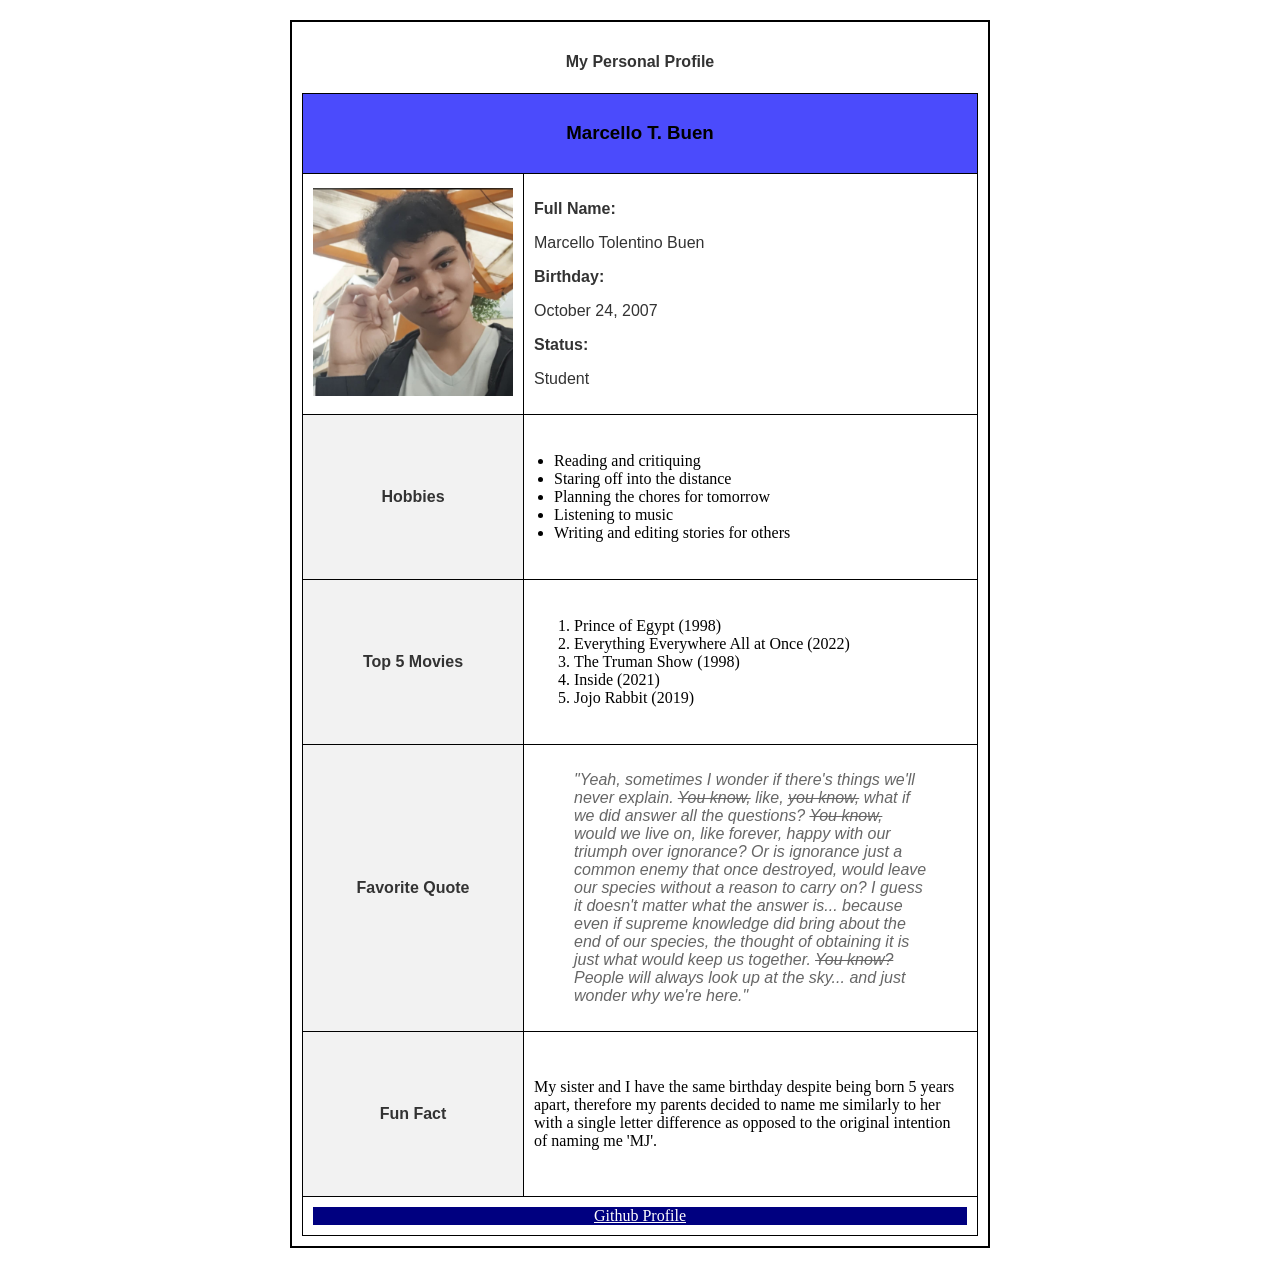
<file: index.html>
<!DOCTYPE html>
<html>
  <head>
    <title>“Buen_me-1”</title>
    <link href="styles_me2.css" type="text/css" rel="stylesheet">
  </head>
  <body>
    <main>
      <h4>My Personal Profile</h4>
      <table>
        <tr>
          <th class="header-cell" colspan="2"><h3>Marcello T. Buen</h3></th>
        </tr> <tr>
          <td class="image-cell"><img src="HelloCello.jpg" width="200"></td>
          <td>
            <p class="profile-info"> Full Name:</p><p>Marcello Tolentino Buen</p>
            <p class="profile-info"> Birthday:</p><p> October 24, 2007</p>
            <p class="profile-info"> Status:</p><p> Student</p>
          </td>
        </tr> <tr class="normal">
          <th>Hobbies</th>
          <td>
            <ul>
              <li>Reading and critiquing</li>
              <li>Staring off into the distance</li>
              <li>Planning the chores for tomorrow</li>
              <li>Listening to music</li>
              <li>Writing and editing stories for others</li>
            </ul>
          </td>
        </tr> <tr class="normal">
          <th>Top 5 Movies</th>
          <td>
            <ol>
              <li>Prince of Egypt (1998)</li>
              <li>Everything Everywhere All at Once (2022)</li>
              <li>The Truman Show (1998)</li>
              <li>Inside (2021)</li>
              <li>Jojo Rabbit (2019)</li>
            </ol>
          </td>
        </tr> <tr class="quote">
          <th>Favorite Quote</th>
          <td>
            <blockquote>
              "<i>Yeah, sometimes I wonder if there's things we'll never explain. <del>You know,</del> like, <del>you know,</del> 
                what if we did answer all the questions? <del>You know,</del> would we live on, like forever, happy with our triumph 
                over ignorance? Or is ignorance just a common enemy that once destroyed, would leave our species without a reason to 
                carry on? I guess it doesn't matter what the answer is... because even if supreme knowledge did bring about the end 
                of our species, the thought of obtaining it is just what would keep us together. <del>You know?</del> People will always 
                look up at the sky... and just wonder why we're here.</i>"
            </blockquote>
          </td>
        </tr> <tr class="normal">
          <th>Fun Fact</th>
          <td> My sister and I have the same birthday despite being born 5 years apart, therefore 
                my parents decided to name me similarly to her with a single letter difference as 
                opposed to the original intention of naming me 'MJ'.</td>
        </tr> <tr>
          <td colspan=2><a href="https://github.com/mtbuen1-cpu"> Github Profile </a></td>
        </tr>
      </table>
    </main>
  </body>
</html>
</file>
<file: styles_me2.css>
* {
    box-sizing: border-box;
}
body {
    margin: 0;
    padding: 20px;
}
main {
    width: 700px;
    margin: 0 auto;
    padding: 10px;
    border: 2px solid black;
}

h4 {
    color: #333;
    font-family: Arial, sans-serif;
    text-align: center;
}
p { 
    color: #333; 
    font-family: Arial, 
    sans-serif; 
}
th {
    background-color: #f2f2f2;
    color: #333;
    font-family: Arial, sans-serif;
    border: 1px solid black;
    padding: 10px;
}

tr {
    height: auto;
}

tr.normal {
    height: 165px
}

tr.quote {
    height: 240px;
}

p.profile-info {
    font-weight: bold;
    margin-bottom: 5px;
}

a {
    color: #4b4bfc;
    text-decoration: none;
    text-decoration: underline;
    display: block;
    background-color: #000080;
    text-align: center;
}

blockquote {
    font-style: italic;
    color: #666;
    font-family: Arial, sans-serif;
}
h4 {
    color: #333;
    font-family: Arial, sans-serif;
    text-align: center;
}

table {
    border-collapse: collapse;
    width: 100%;
    margin: 0;
}

td {
    border: 1px solid black;
    padding: 10px;
}

ul {
    list-style-type: disc;
    padding-left: 20px;
}

image-cell {  
    width: 30%;
    height: 260px;
    padding: 0;
}

th.header-cell {
    background-color: #4b4bfc;
    color: black;
    text-align: center;
    padding: 10px;
}

a:link {
    color: #fffdfd;
}
a:visited {
    color: #45cafe;
}
</file>
